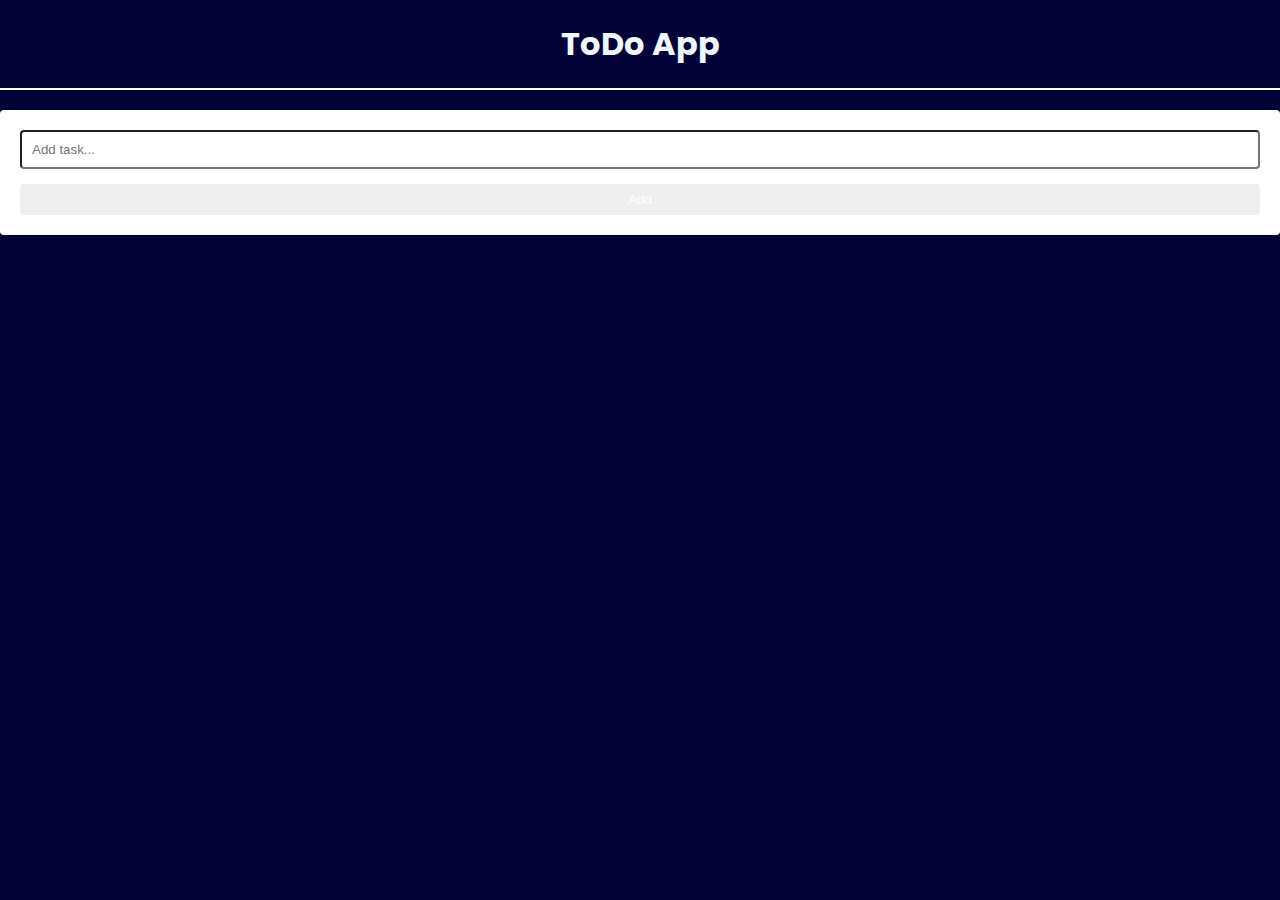
<file: TODO APP/index.html>
<!DOCTYPE html>
<html lang="en">

<head>
    <meta charset="UTF-8">
    <meta http-equiv="X-UA-Compatible" content="IE=edge">
    <meta name="viewport" content="width=device-width, initial-scale=1.0">
    <link href="https://cdn.jsdelivr.net/npm/bootstrap@5.3.0-alpha3/dist/css/bootstrap.min.css" rel="stylesheet"
        integrity="sha384-KK94CHFLLe+nY2dmCWGMq91rCGa5gtU4mk92HdvYe+M/SXH301p5ILy+dN9+nJOZ" crossorigin="anonymous">
    <link rel="stylesheet" href="style.css">
    <title>Todo App</title>
</head>

<body>

    <header>
        <h1>ToDo App</h1>
    </header>

    <div class="container">
        <div class="row">
            <div class="col-md-5 px-4 ">
                <form class="form">
                    <input type="text" placeholder="Add task..." class="title" required>
                    <!-- <textarea placeholder="Add Description..." type="text" id="description"></textarea> -->
                    <button type="submit" class="bg-success">Add</button>
                </form>
            </div>

            <div class="col-md-7">
                <ul class="task-list">
                    <!-- Task will be added here -->
                </ul>
            </div>

        </div>
    </div>


    <script src="https://cdn.jsdelivr.net/npm/bootstrap@5.3.0-alpha3/dist/js/bootstrap.bundle.min.js"
        integrity="sha384-ENjdO4Dr2bkBIFxQpeoTz1HIcje39Wm4jDKdf19U8gI4ddQ3GYNS7NTKfAdVQSZe"
        crossorigin="anonymous"></script>
    <script src="script.js"></script>


    <!--
  This script places a badge on your repl's full-browser view back to your repl's cover
  page. Try various colors for the theme: dark, light, red, orange, yellow, lime, green,
  teal, blue, blurple, magenta, pink!
  -->
    <script src="https://replit.com/public/js/replit-badge-v2.js" theme="dark" position="bottom-right"></script>
</body>

</html>
</file>
<file: TODO APP/style.css>
@import url("https://fonts.googleapis.com/css2?family=Poppins:ital,wght@0,400;0,500;1,400&display=swap");

* {
    margin: 0;
    padding: 0;
    box-sizing: border-box;
}

body {
    background: #030236;
    font-family: "Poppins", sans-serif;
}

header {
    text-align: center;
    color: aliceblue;
    margin-bottom: 20px;
    padding: 20px;
    border-bottom: 2px solid #fff;
}

.form {
    width: 100%;
    min-height: 0;
    background: #ffffff;
    padding: 20px;
    display: flex;
    flex-direction: column;
    justify-content: space-between;
    border-radius: 4px;
}

.form input[type=text] {
    padding: 10px;
    border-radius: 4px;
    margin-bottom: 15px;
}

.form textarea {
    min-height: 200px;
    resize: none;
    overflow: auto;
    padding: 10px;
    border-radius: 4px;
    margin-bottom: 15px;
}

.form button {
    border: none;
    border-radius: 4px;
    padding: 8px;
    color: #fff;
}

.task-list {
    list-style: none;
    padding: 0;
}

.task-list li {
    display: flex;
    align-items: center;
    justify-content: space-between;
    padding: 12px;
    color: #fff;
    text-transform: capitalize;
    font-weight: 500;
    font-size: 1.1rem;
    border-bottom: 1px solid #ddd;
}

.task-list li:last-child {
    border-bottom: none;
}

.task-list li input[type=checkbox] {
    margin-right: 12px;
    width: 20px;
    height: 20px;
}

.task-list button {
    font-weight: 500;
    color: #fff;
    border: none;
    padding: 4px 8px;
    background-color: #a80909;
    border-radius: 4px;
    margin-left: 10px;
}

.task-list button:hover {
    background-color: #bf0b0b;
}
</file>
